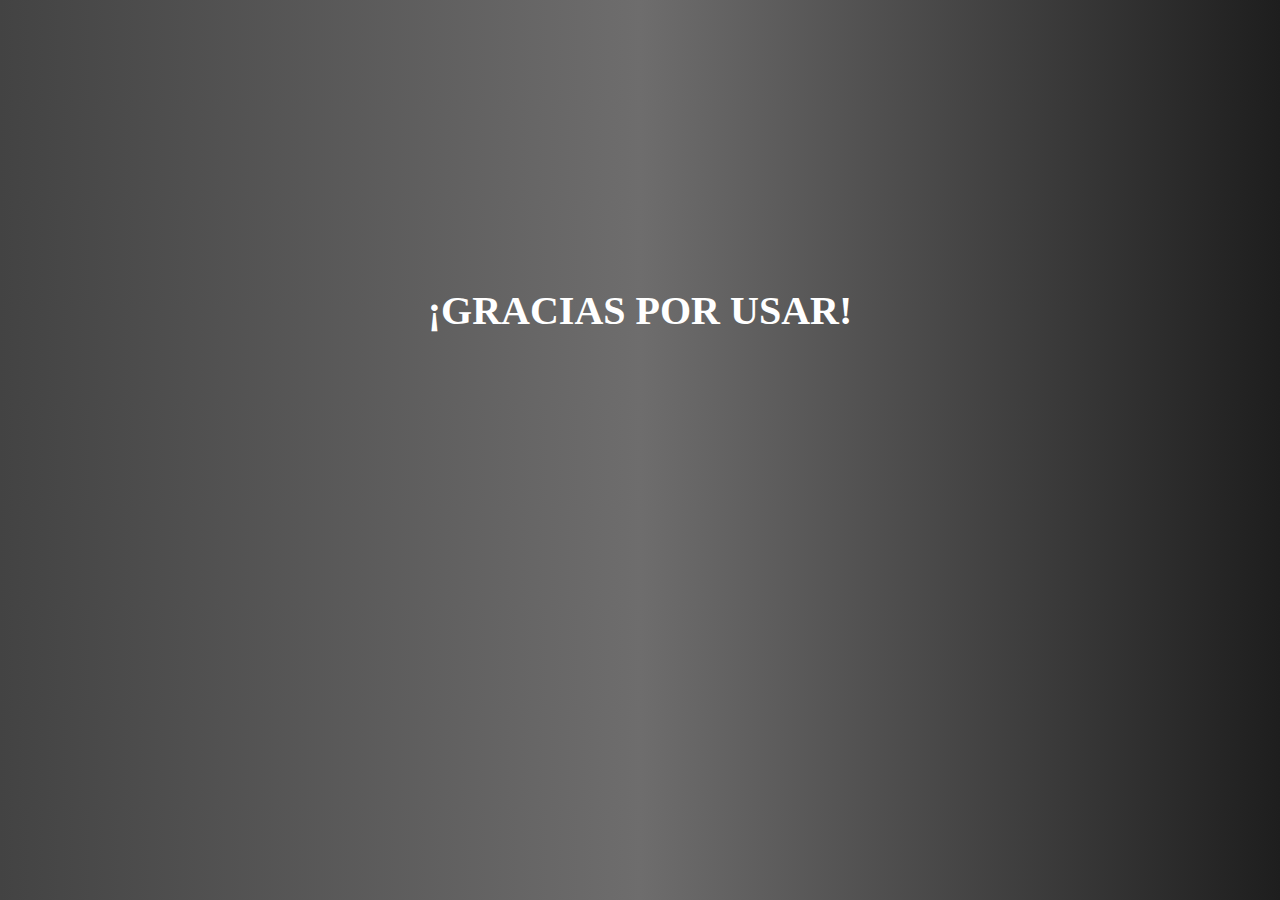
<file: HTML/agrade.html>
<!-- paguina de agradecimiento -->

<!DOCTYPE html>
<html lang="es">
<head>
    <meta charset="UTF-8">
    <meta name="viewport" content="width=device-width, initial-scale=1.0">
    <link rel="stylesheet" href="../CSS/agrade.css">
    <title>Curriculum</title>
</head>
<!-- se crea el titulo -->
<body>
    <H1>¡GRACIAS POR USAR!</H1>
</body>
</html>
</file>
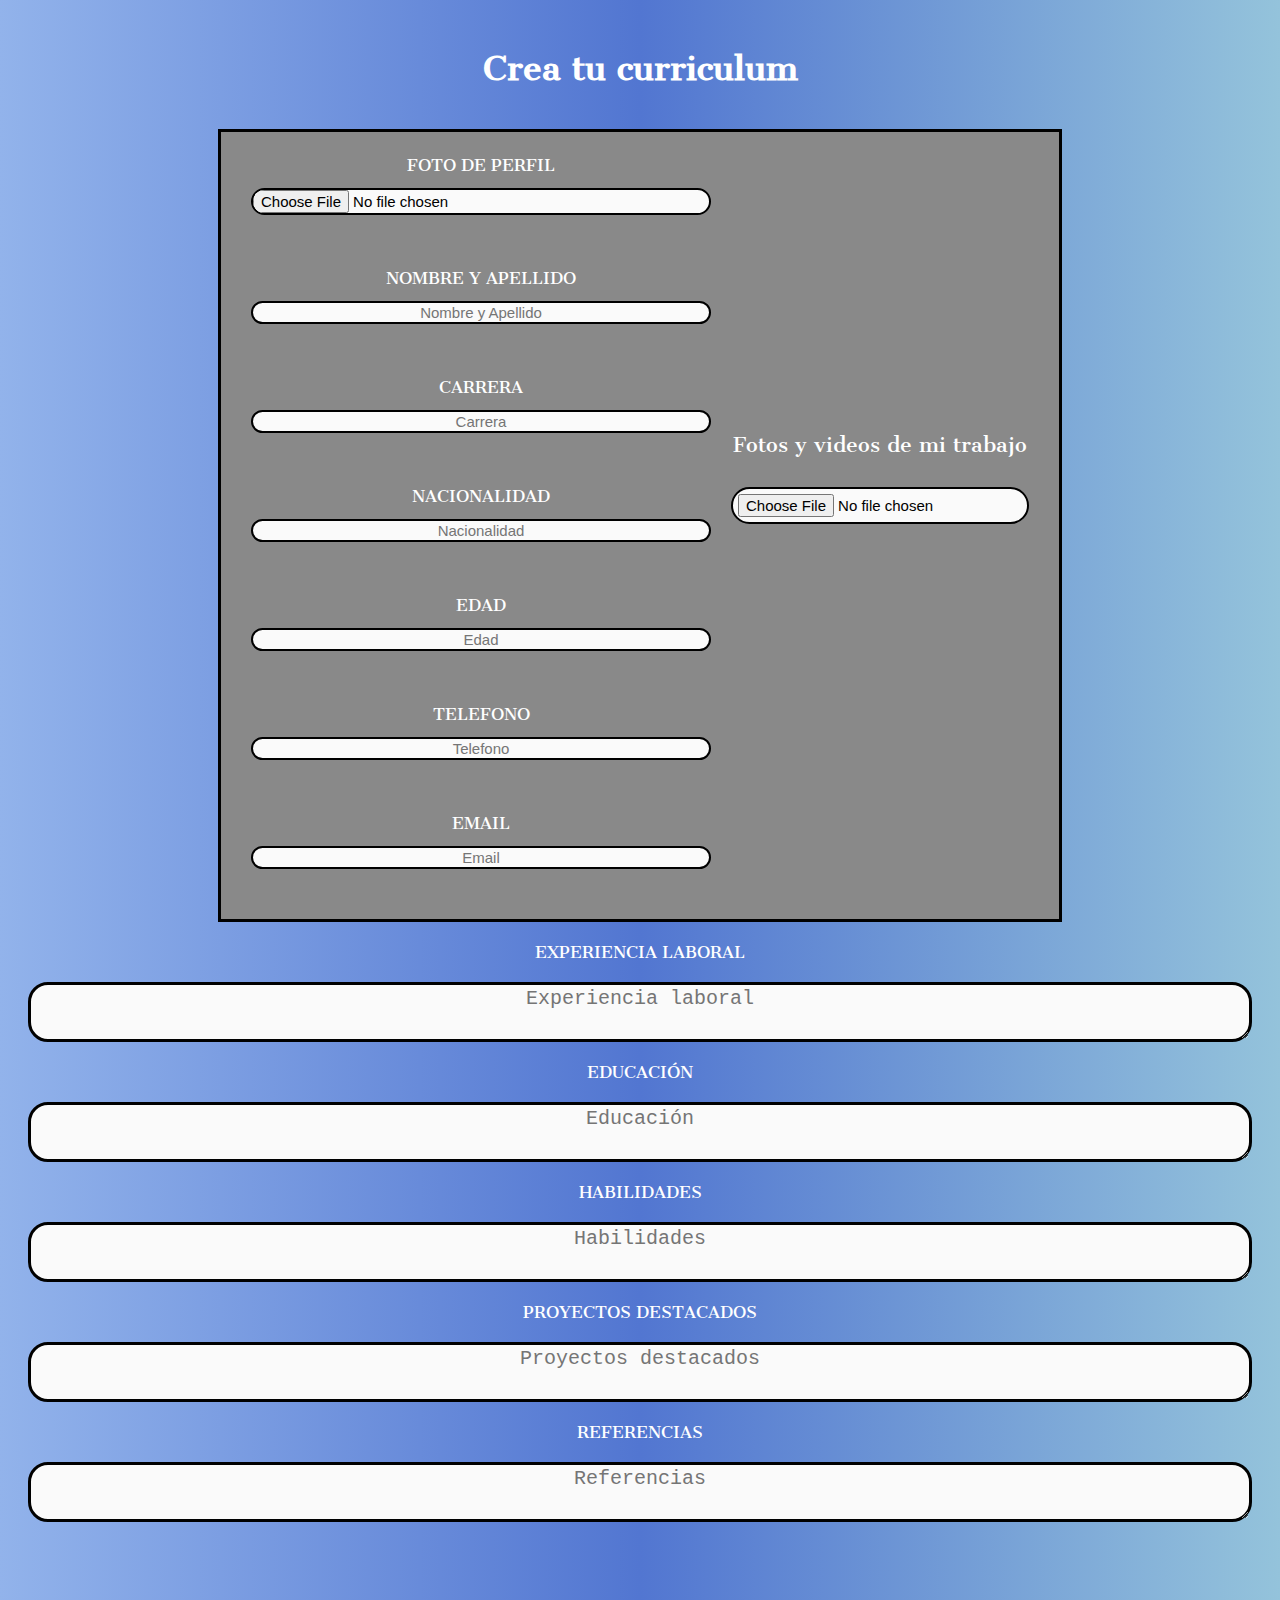
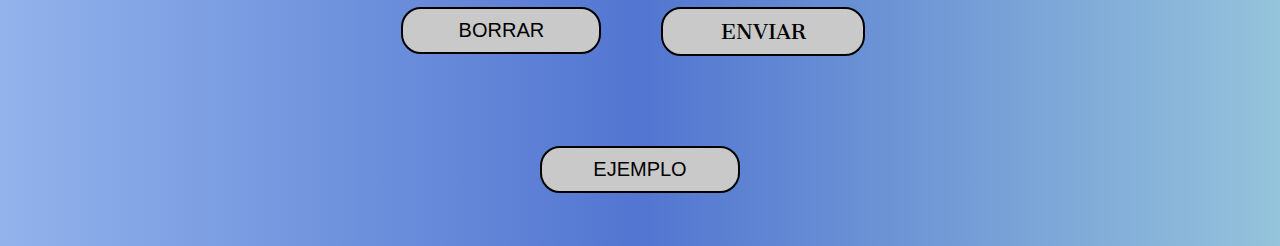
<file: HTML/formu.html>
<!DOCTYPE html>
<html lang="es">
<head>
    <meta charset="UTF-8">
    <meta name="viewport" content="width=device-width, initial-scale=1.0">
    <link rel="stylesheet" href="/CSS/style2.css">
    <title>Curriculum</title>
</head>
<body>

<!-- Titulo con animación -->
 <h1>Crea tu curriculum</h1>

 <!-- se crea el formulario -->
    <form action="">
<!-- se crea la parte donde el usuario pueda escribir sus datos personales -->
        <section class="datos">
            <div class="perfiles">

                <!-- se agregan los imputs con labels para que el usuario pueda saber que poner -->

                 <!-- foto perfil -->
                <label for="ft">FOTO DE PERFIL</label>
                <input type="file" placeholder="FOTO PERFIL" id="ft" name="ft" required><br>
                <br>
                <!-- nombre y apellido -->
                <label for="Nom">NOMBRE Y APELLIDO</label>
                <input type="text" placeholder="Nombre y Apellido" id="Nom" name="Nom" required><br>
                <br>

                <!-- carrera -->
                <label for="car">CARRERA</label>
                <input type="text" placeholder="Carrera" id="car" name="car" required><br>
                <br>

                <!-- nacionalidad -->
                <label for="nacio">NACIONALIDAD</label>
                <input type="text" placeholder="Nacionalidad" id="nacio" name="nacio" required><br>
                <br>

                <!-- edad -->
                <label for="ed">EDAD</label>
                <input type="text" placeholder="Edad" id="ed" name="ed" required><br>
                <br>

                <!-- telefono -->
                <label for="telf">TELEFONO</label>
                <input type="tel" placeholder="Telefono" id="telf" name="telf" required><br>
                <br>

                <!-- email -->
                <label for="em">EMAIL</label>
                <input type="email" placeholder="Email" id="em" name="em" required>
                <br>
            </div>
            <!-- fotos y videos -->
              <div class="fotos">
                <label for="im">Fotos y videos de mi trabajo</label>
                 <input type="file" placeholder="Su imagen o video" id="im" name="im">
              </div>
        </section>

<!-- se crea la parte donde el usuario pueda escribir sus datos laborales para su curriculum -->
        <section class="informa">
            <div class="dat">

                <!-- experiencia laboral -->
                <label for="experien">EXPERIENCIA LABORAL</label>
                <textarea type="text" placeholder="Experiencia laboral" id="experien" name="experien" cols="auto" rows="auto" required></textarea><br>
                <br>

                <!-- educación -->
                <label for="educac">EDUCACIÓN</label>
                <textarea type="text" placeholder="Educación" id="educac" name="educac" cols="auto" rows="auto" required></textarea><br>
                <br>

                <!-- habilidades -->
                <label for="habilid">HABILIDADES</label>
                <textarea type="text" id="habilid" placeholder="Habilidades" name="habilid" required cols="auto" rows="auto"></textarea><br>
                <br>

                <!-- proyectos -->
                <label for="proyect">PROYECTOS DESTACADOS</label>
                <textarea type="text" placeholder="Proyectos destacados" id="proyect" name="proyect" cols="auto" rows="auto" required></textarea><br>
                <br>

                <!-- referencias -->
                <label for="referen">REFERENCIAS</label>
                <textarea type="text" placeholder="Referencias" id="referen" name="referen" cols="auto" rows="auto" required></textarea><br>
            </div>
        </section>

        <!-- se crean los botones de envio y borrar pomr si lo quiere hacer de vuelta -->
        <section class="botonsitos2">
            <div class="bot1">
              <button type="reset" name="reset" id="reset">BORRAR</button>
            </div>
            <div class="bot2">
                <a href="agrade.html">ENVIAR</button></a>
            </div>
         </section>
    </form>
    <!-- se cierra el formulario -->

 <!-- se crea el boton para ir al curriculum de ejemplo -->   
<section class="ejemplo">
    <div class="ejem">
        <a href="index.html"><button>EJEMPLO</button></a>
    </div>
</section>

<!-- js para que el textarea se pueda ir expandiendo a medida que el usuario escriba -->
    <script>
        document.querySelectorAll('textarea').forEach(textarea => {
            textarea.addEventListener('input', () => {
                textarea.style.height = 'auto';  // Restablece la altura
                textarea.style.height = `${textarea.scrollHeight}px`;  // Ajusta a la altura del contenido
            });
        });
        </script>
</body>
</html>
</file>
<file: CSS/agrade.css>
/* se arma el estilo de la pagina de agradecimiento */

/* se ajusta con el background y flex-wrap el h1 */
body{
    display: flex;
    flex-wrap: wrap;
    justify-content: center;
    text-align: center;
    margin: 0;
    padding: 0;
    background: linear-gradient(to right, #434343, #6e6d6d, #1e1e1e);
}

/* se diseña y ajusta el h1 */
h1{
 display: flex;
transform: translateY(260px) translateX(0px);
color: white;
font-size: 40px;
}
</file>
<file: CSS/style2.css>
/* Stilo para el formulario */

/* se llama a una fuente */
@import url('https://fonts.googleapis.com/css2?family=Abril+Fatface&family=Cantata+One&family=Montserrat:ital,wght@0,100..900;1,100..900&family=Poltawski+Nowy:ital,wght@0,400..700;1,400..700&display=swap');

/* se ajusta el titulo junto a una animación */
h1{
    color: white;
    margin: 40px;
    animation: zoomIn 1.5s ease-out;
}

@keyframes zoomIn {
    0% {
        transform: scale(0.5);
        opacity: 0;
    }
    100% {
        transform: scale(1);
        opacity: 1;
    }
}

/* se ajusta el cuerpo de la pagina y se le establece colores */
body {
    font-family: "Cantata One", serif;
    justify-content: center;
    display: flex;
    align-items: center;
    flex-wrap: wrap;
    background: linear-gradient(to right, #92b3eb, #5276d1, #94c3db);
}

/* se comienza a diseñar el formulario junto a sus colores y diseños de cajas */
.datos {
    font-family: "Cantata One", serif;
    display: flex;
    flex-wrap: wrap;
        background-color: rgb(137, 137, 137);
        justify-content: center;
        text-align: center;
    padding: 20px;
    margin: 0px 210px;
    border: solid 3px rgb(0, 0, 0);
}

/* datos del usuario */
.perfiles {
    flex: 2; 
    display: flex;
    flex-direction: column;
    gap: 0px;
}

.perfiles label{
    margin: 3px;
    color: white;
width: auto;
height: auto;
    text-align: center;
}

input::placeholder{
    text-align: center;
}

.fotos {
    flex: 1; 
    display: flex;
    flex-direction: column;
    align-items: center;
    gap: 10px;
    width: auto;
    text-align: center;
    margin-top: 280px; 
}

.fotos label {
    color: white;
    font-size: 20px;
    margin-bottom: 10px;
}

.fotos input[type="file"] {
width: auto;
    height: auto;
    padding: 5px;
    cursor: pointer;
}

.datos input{
    background-color: rgb(250, 250, 250);
    display: flex;
    font-size: 15px;
    border: solid 2px rgb(0, 0, 0);
    border-radius:20px;
    width: auto;
    margin: 10px;
    height: auto;
}


/* se le da datalles a la parte del formulario de los datos laborales */
.informa {
    font-family: "Cantata One", serif;
    display: flex;
    justify-content: center;
    flex-wrap: wrap;
    padding: 10px;
    width: auto;
    height: auto;
}

.dat label{
    display: flex;
 color: white;
 margin: 10px;
 text-align: center;
}

.dat{
    display: flex;
    flex-wrap: wrap;
    justify-content: center;
    width: 100%;
}

.dat textarea{
    
    background-color: rgb(250, 250, 250);
    font-size: 20px;
    border: solid 3px rgb(0, 0, 0);
    border-radius: 20px;
    width: 100%;  
    margin: 10px;
    height: auto;  
    min-height: 50px;  
    resize: vertical;  
    }

    textarea::placeholder {
        text-align: center;
    }
/* se termina de diseñar el dformulario*/
    
/* se hacen los botones que forman parate del formulario */
    .botonsitos2{
        display: flex;
        justify-content: center;
        flex-wrap: wrap; 
        gap: 20px;
        margin: 25px;
        width: 95%; 
        text-decoration: none;
    }
    
    .botonsitos2 button{
        color: rgb(0, 0, 0);
        background-color: rgb(201, 201, 201);
        font-size: 20px;
        border-radius: 20px;
        border: solid 2px black;
        margin: 20px;
        padding: 10px;
        width: 200px;
        flex-grow: 1;
        max-width: 300px; 
    }

    .botonsitos2 a{
        justify-content: center;
        display: flex;
        color: rgb(0, 0, 0);
        background-color: rgb(201, 201, 201);
        font-size: 20px;
        border-radius: 20px;
        border: solid 2px black;
        margin: 20px;
        padding: 10px 0px;
        width: 200px;
        flex-grow: 1;
        max-width: 300px;
        transform: translateY(0px);
        text-decoration: none;
    }
   
    /* animación */
    .bot1{
        transition: transform 0.2s ease, text-shadow 0.2s ease;
    }
    
    .bot1:hover{
        transform: scale(1.1) translateX(0px);
    }
    
    .bot1 a:hover{
        box-shadow: 8px 8px 30px rgba(255, 255, 255, 0.4);
        background-color: black;
        color: white;
        border: solid 2px rgb(0, 108, 231);
    }

    /* animación */
    .bot2{
        transition: transform 0.2s ease, text-shadow 0.2s ease;
    }
    
    .bot2:hover{
        transform: scale(1.1) translateX(0px);
    }
    
    .bot2 a:hover{
        box-shadow: 8px 8px 30px rgba(255, 255, 255, 0.4);
        background-color: black;
        color: white;
        border: solid 2px rgb(0, 108, 231);
    }
/* se termina el diseño de los botones y sus animaciones */
    
    
/* se crea el boton para ir a el curriculum de ejemplo */    
.ejemplo{
    display: flex;
    justify-content: center; 
    flex-wrap: wrap; 
    gap: 20px; 
    margin: 25px;
    width: 100%; 
    text-decoration: none;
}

.ejemplo button{
    color: rgb(0, 0, 0);
    background-color: rgb(201, 201, 201);
    font-size: 20px;
    border-radius: 20px;
    border: solid 2px black;
    margin: 20px;
    padding: 10px;
    width: 200px; 
    flex-grow: 1;
    max-width: 300px;
}

/* animación */
.ejem{
     transition: transform 0.2s ease, text-shadow 0.2s ease;
    }
    
.ejem:hover{
    transform: scale(1.1) translateX(0px);
    }
    
.ejem button:hover{
     box-shadow: 8px 8px 30px rgba(255, 255, 255, 0.4);
     background-color: black;
    color: white;
     border: solid 2px rgb(0, 108, 231);
    }
</file>
